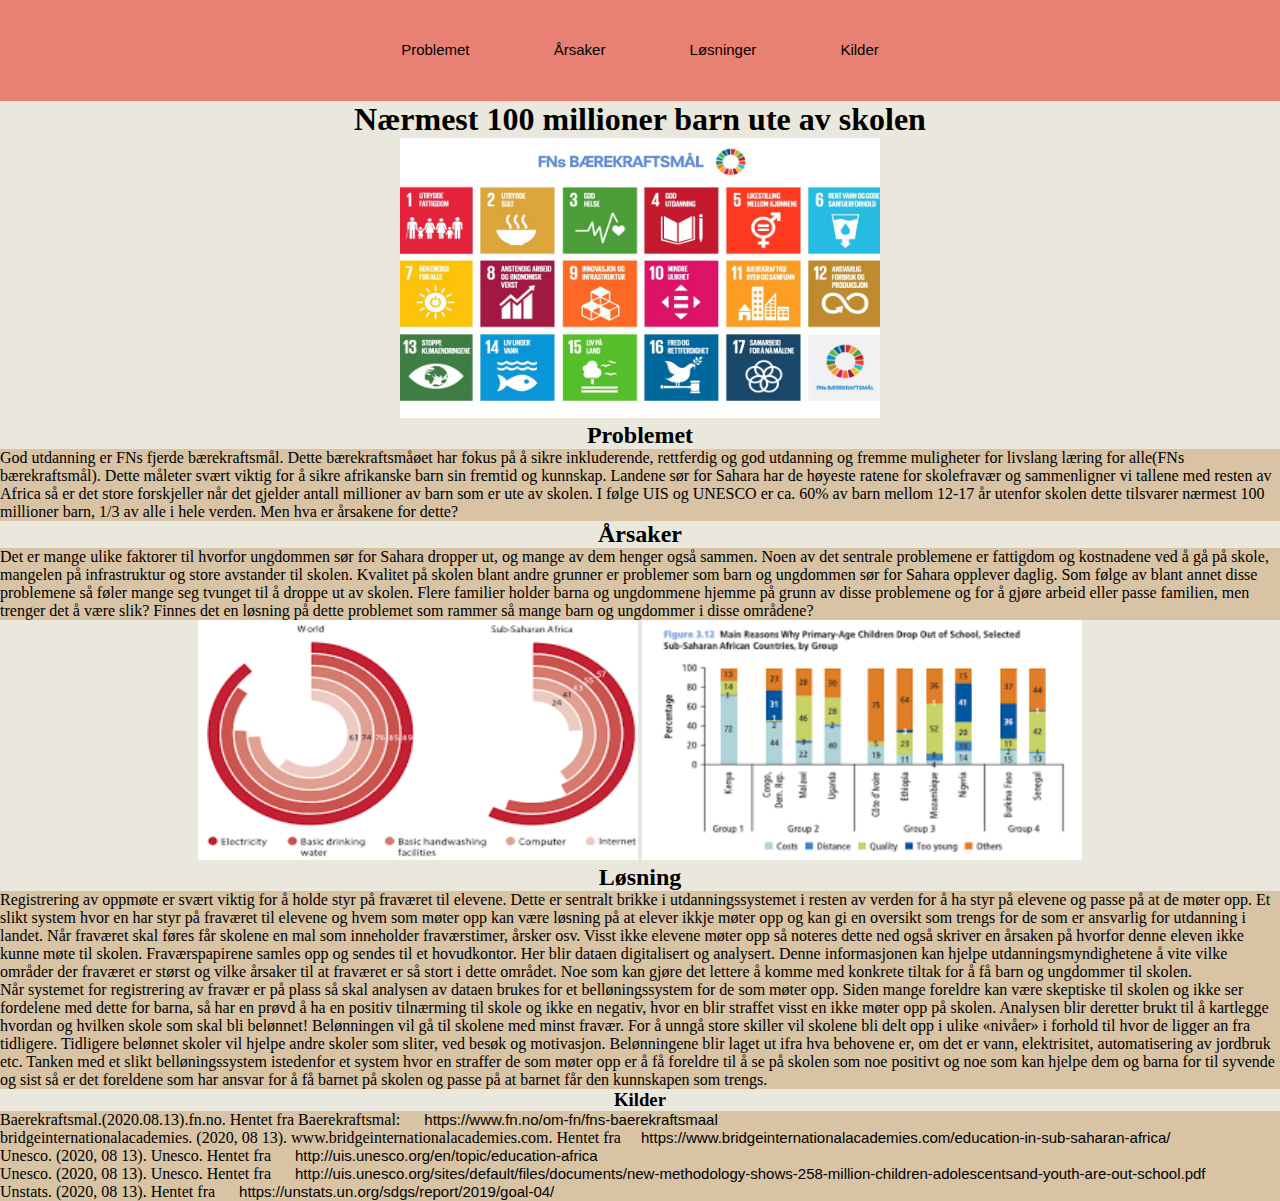
<file: index.html>
<!DOCTYPE html>
<html lang="en" xmlns:https="http://www.w3.org/1999/xhtml">
<head>
    <link rel="stylesheet" href="InnovationCampWebsite.css">
    <meta charset="UTF-8">
    <meta name="viewport" content="width=device-width, initial-scale=1.0">
    <title>Innovation camp</title>
</head>
<body>
<div style="text-align: center;">
<nav>
    <ul>
        <li><a href="#Problemet">Problemet</a></li>
        <li><a href="#Årsaker">Årsaker</a></li>
        <li><a href="#Løsning">Løsninger</a></li>
        <li><a href="#Kilder">Kilder</a></li>
    </ul>
</nav>
    </div>
<div style="text-align: center;">
<h1>Nærmest 100 millioner barn ute av skolen</h1>
    </div>

<div style="text-align: center;">
    <picture>
        <img src="Images/sdg-alle.jpg" alt="Fn's bærekraftsmål"  height="280" width="480"/>
    </picture>

    </div>

<div style="text-align: center;">
<h2 id="Problemet">Problemet</h2>
    </div>
<p>
    God utdanning er FNs fjerde bærekraftsmål. Dette bærekraftsmåøet har fokus på å sikre inkluderende, rettferdig og
    god utdanning og fremme muligheter for livslang læring for alle(FNs bærekraftsmål). Dette måleter svært viktig for
    å sikre afrikanske barn sin fremtid og kunnskap.
    Landene sør for Sahara har de høyeste ratene for skolefravær og sammenligner vi tallene
    med resten av Africa så er det store forskjeller når det gjelder antall millioner av barn som er ute av skolen.
    I følge UIS og UNESCO er ca. 60% av barn mellom 12-17 år utenfor skolen
    dette tilsvarer nærmest 100 millioner barn, 1/3 av alle i hele verden.
    Men hva er årsakene for dette?
</p>
<div style="text-align: center;">
    <h2 id="Årsaker">Årsaker</h2>
    </div>
    <p>
        Det er mange ulike faktorer til hvorfor ungdommen sør for Sahara dropper ut, og mange av dem henger også sammen.
        Noen av det sentrale problemene er fattigdom og kostnadene ved å gå på skole, mangelen på infrastruktur og store
        avstander til skolen. Kvalitet på skolen blant andre grunner er problemer som barn og ungdommen sør for Sahara
        opplever daglig.
        Som følge av blant annet disse problemene så føler mange seg tvunget til å droppe ut av skolen.
        Flere familier holder barna og ungdommene hjemme på grunn av disse problemene og for å gjøre arbeid eller passe
        familien, men trenger det å være slik? Finnes det en løsning på dette problemet som rammer så mange barn og
        ungdommer i disse områdene?
    </p>
<div style="text-align: center;">
    <picture>
        <img src="Images/Unknown.png" alt="Graf som viser omårder sør for Sahara sin mangel på kapasitet" height="240" width="440"/>
        <img src="Images/Unknown2.png" alt="Tabell som viser ulike grunner til at barn dropper ut av skolen" height="240" width="440"/>
    </picture>
</div>


<div style="text-align: center;">
    <h2 id="Løsning">Løsning</h2>
    </div>
    <p>
        Registrering av oppmøte er svært viktig for å holde styr på fraværet til elevene. Dette er sentralt brikke i
        utdanningssystemet i resten av verden for å ha styr på elevene og passe på  at de møter opp. Et slikt system hvor
        en har styr på fraværet til elevene og hvem som møter opp kan være løsning på at elever ikkje møter opp og kan gi
        en oversikt som trengs for de som er ansvarlig for utdanning i landet.
        Når fraværet skal føres får skolene en mal som inneholder fraværstimer, årsker osv. Visst ikke elevene møter opp
        så noteres dette ned også skriver en årsaken på hvorfor denne eleven ikke kunne møte til skolen.
        Fraværspapirene samles opp og sendes til et hovudkontor. Her blir dataen digitalisert og analysert. Denne informasjonen
        kan hjelpe utdanningsmyndighetene å vite vilke områder der fraværet er størst og vilke årsaker til at fraværet er
        så stort i dette området. Noe som kan gjøre det lettere å komme med konkrete tiltak for å få barn og ungdommer til
        skolen.
    </p>

    <p>
        Når systemet for registrering av fravær er på plass så skal analysen av dataen brukes for et belløningssystem
        for de som møter opp. Siden mange foreldre kan være skeptiske til skolen og ikke ser fordelene med dette for barna,
        så har en prøvd å ha en positiv tilnærming til skole og ikke en negativ, hvor en blir straffet visst en ikke møter
        opp på skolen.
        Analysen blir deretter brukt til å kartlegge hvordan og hvilken skole som skal bli belønnet!
        Belønningen vil gå til skolene med minst fravær. For å unngå store skiller vil skolene
        bli delt opp i ulike «nivåer» i forhold til hvor de ligger an fra tidligere.
        Tidligere belønnet skoler vil hjelpe andre skoler som sliter, ved besøk og motivasjon.
        Belønningene blir laget ut ifra hva behovene er, om det er vann, elektrisitet, automatisering av jordbruk etc.
        Tanken med et slikt belløningssystem istedenfor et system hvor en straffer de som møter opp er å få foreldre
        til å se på skolen som noe positivt og noe som kan hjelpe dem og barna for til syvende og sist så er det foreldene
        som har ansvar for å få barnet på skolen og passe på at barnet får den kunnskapen som trengs.
    </p>
<div style="text-align: center;">
<h3 id="Kilder">Kilder</h3>
</div>
<p>
 Baerekraftsmal.(2020.08.13).fn.no. Hentet fra Baerekraftsmal:  <a href=" https://www.fn.no/om-fn/fns-baerekraftsmaal
" >https://www.fn.no/om-fn/fns-baerekraftsmaal</a>
    <br>
    bridgeinternationalacademies. (2020, 08 13). www.bridgeinternationalacademies.com. Hentet fra<a href="https://www.bridgeinternationalacademies.com/education-in-sub-saharan-africa/">https://www.bridgeinternationalacademies.com/education-in-sub-saharan-africa/</a>
   <br>
    Unesco. (2020, 08 13). Unesco. Hentet fra <a href="http://uis.unesco.org/en/topic/education-africa
">http://uis.unesco.org/en/topic/education-africa
    </a>
    <br>
    Unesco. (2020, 08 13). Unesco. Hentet fra <a href="http://uis.unesco.org/sites/default/files/documents/new-methodology-shows-258-million-children-adolescentsand-youth-are-out-school.pdf">http://uis.unesco.org/sites/default/files/documents/new-methodology-shows-258-million-children-adolescentsand-youth-are-out-school.pdf</a>
    <br>
    Unstats. (2020, 08 13). Hentet fra <a href="https://unstats.un.org/sdgs/report/2019/goal-04/">https://unstats.un.org/sdgs/report/2019/goal-04/</a>


</p>
</body>

</html>
</file>
<file: InnovationCampWebsite.css>
*{
    margin: 0;
    padding: 0;


}
body{
    background-color: #EAE7DC;
}
p {
    background-color: #D8C3A5;
}
h2 {

}
nav{
    width:100%;
    height: 101px;
    background-color: #E98074;
}

ul {

}
ul, li{
list-style: none;
    display: inline-block;
    line-height: 100px;

}
ul, li, a {

  text-decoration: none;
    font-size: 15px;
    font-family: arial;
    color: black;
    padding: 0 20px;
}
ul, li, a:hover {
    color: #EAE7DC;
}
</file>
